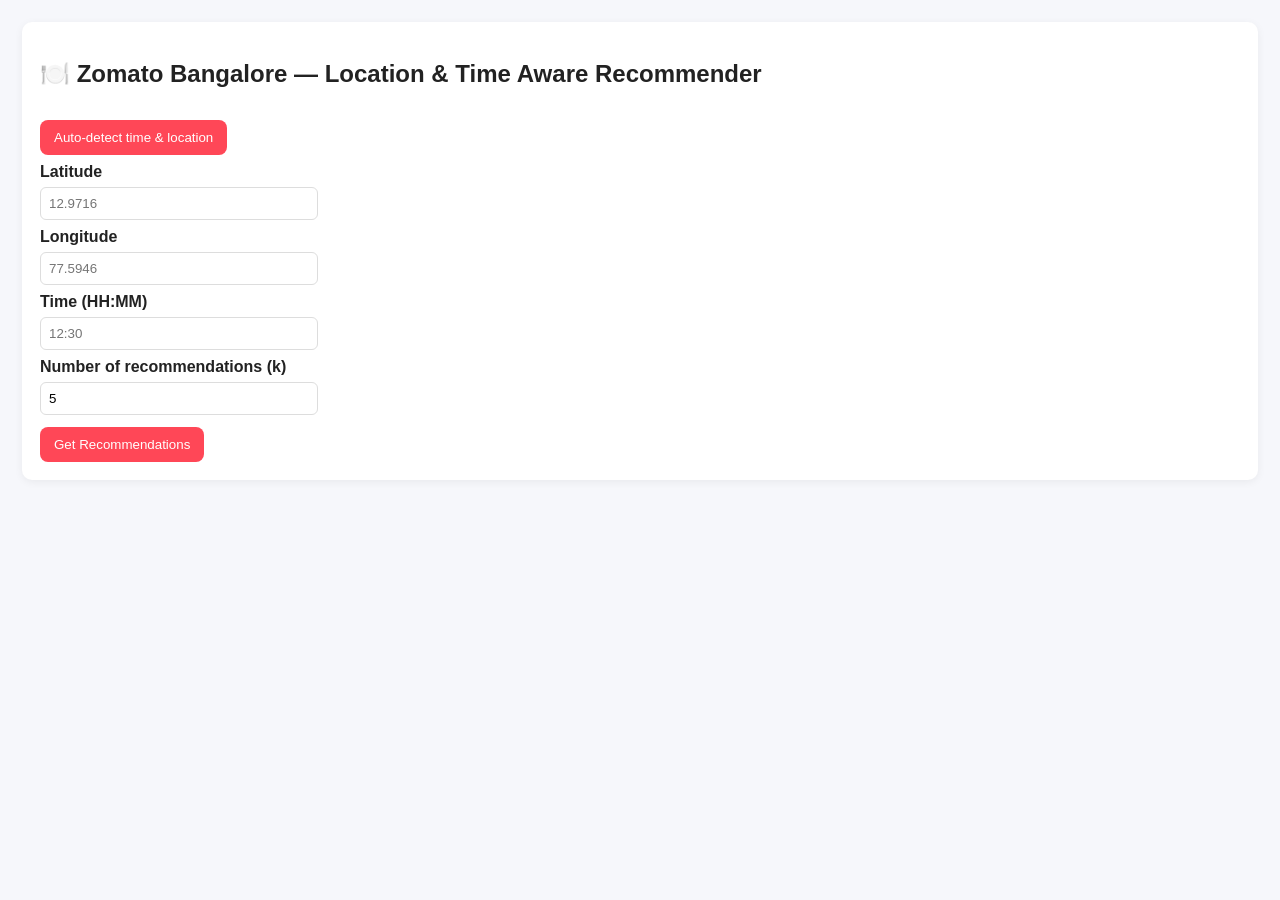
<file: frontend/index.html>
<!DOCTYPE html>
<html lang="en">
<head>
  <meta charset="utf-8" />
  <title>Zomato Recommender — Cards</title>
  <style>
    body { font-family: Arial, sans-serif; margin: 22px; background: #f6f7fb; color: #222; }
    .controls { background: #fff; padding: 18px; border-radius: 10px; box-shadow: 0 2px 8px rgba(0,0,0,0.06); margin-bottom: 18px; }
    .label { font-weight: 600; margin-top: 8px; display:block; }
    .input { padding: 8px; width: 260px; border-radius: 6px; border: 1px solid #ddd; margin-top:6px; }
    .btn { background:#ff4757; color:#fff; padding:10px 14px; border:none; border-radius:8px; cursor:pointer; margin-top:12px; }
    .btn:hover { background:#e84118; }
    .results { display:flex; flex-direction:column; gap:12px; }
    .card { background: #fff; padding: 14px; border-radius: 8px; box-shadow: 0 2px 8px rgba(0,0,0,0.06); border-left:6px solid #ff4757; }
    .title { font-size:18px; font-weight:700; color:#222; }
    .muted { color:#555; font-size:13px; margin-top:6px; }
    .meta { margin-top:8px; font-size:13px; color:#333; }
  </style>
</head>
<body>
  <div class="controls">
    <h2>🍽️ Zomato Bangalore — Location & Time Aware Recommender</h2>
    <button class="btn" onclick="autoDetect()">Auto-detect time & location</button>

    <div>
      <label class="label">Latitude</label>
      <input id="lat" class="input" placeholder="12.9716">
    </div>

    <div>
      <label class="label">Longitude</label>
      <input id="lon" class="input" placeholder="77.5946">
    </div>

    <div>
      <label class="label">Time (HH:MM)</label>
      <input id="time" class="input" placeholder="12:30">
    </div>

    <div>
      <label class="label">Number of recommendations (k)</label>
      <input id="k" class="input" value="5">
    </div>

    <div>
      <button class="btn" onclick="getRecommendations()">Get Recommendations</button>
    </div>
  </div>

  <div id="results" class="results"></div>

  <script>
    function autoDetect() {
      const now = new Date();
      const hh = now.getHours().toString().padStart(2,'0');
      const mm = now.getMinutes().toString().padStart(2,'0');
      document.getElementById('time').value = `${hh}:${mm}`;

      if (navigator.geolocation) {
        navigator.geolocation.getCurrentPosition(pos => {
          document.getElementById('lat').value = pos.coords.latitude;
          document.getElementById('lon').value = pos.coords.longitude;
        }, () => { alert('Location access denied. Please enter coordinates manually.'); });
      } else {
        alert('Geolocation not supported in this browser.');
      }
    }

    async function getRecommendations() {
      const lat = document.getElementById('lat').value;
      const lon = document.getElementById('lon').value;
      const time = document.getElementById('time').value;
      const k = document.getElementById('k').value || 5;

      if (!lat || !lon || !time) {
        alert('Please provide lat, lon and time (or use Auto-detect).');
        return;
      }

      const url = `http://127.0.0.1:5000/recommend?lat=${lat}&lon=${lon}&time=${time}&k=${k}`;
      const container = document.getElementById('results');
      container.innerHTML = '<div class="card">Loading recommendations…</div>';

      try {
        const res = await fetch(url);
        if (!res.ok) {
          const err = await res.json();
          container.innerHTML = `<div class="card">Error: ${err.error || res.statusText}</div>`;
          return;
        }
        const data = await res.json();

        if (!Array.isArray(data) || data.length === 0) {
          container.innerHTML = '<div class="card">No recommendations found.</div>';
          return;
        }

        container.innerHTML = "";
        data.forEach(item => {
          const name = item.name || "Unknown";
          const addr = item.full_address || item.full_address === undefined ? item.full_address : "Unknown location";
          const dist = (item.distance_km || 0).toFixed(2);
          const score = (item.score || 0).toFixed(3);
          const time_slot = item.time_slot || "any";

          container.innerHTML += `
            <div class="card">
              <div class="title">${escapeHtml(name)}</div>
              <div class="muted">${escapeHtml(addr)}</div>
              <div class="meta">Distance: <b>${dist} km</b> • Score: <b>${score}</b> • Slot: <b>${time_slot}</b></div>
            </div>
          `;
        });
      } catch (err) {
        console.error(err);
        container.innerHTML = `<div class="card">Network error. Is the backend running?</div>`;
      }
    }

    // simple HTML escaper
    function escapeHtml(s) {
      if (!s) return '';
      return s.replace(/[&<>"']/g, (c) => ({
        '&': '&amp;',
        '<': '&lt;',
        '>': '&gt;',
        '"': '&quot;',
        "'": '&#39;'
      })[c]);
    }
  </script>
</body>
</html>
</file>
